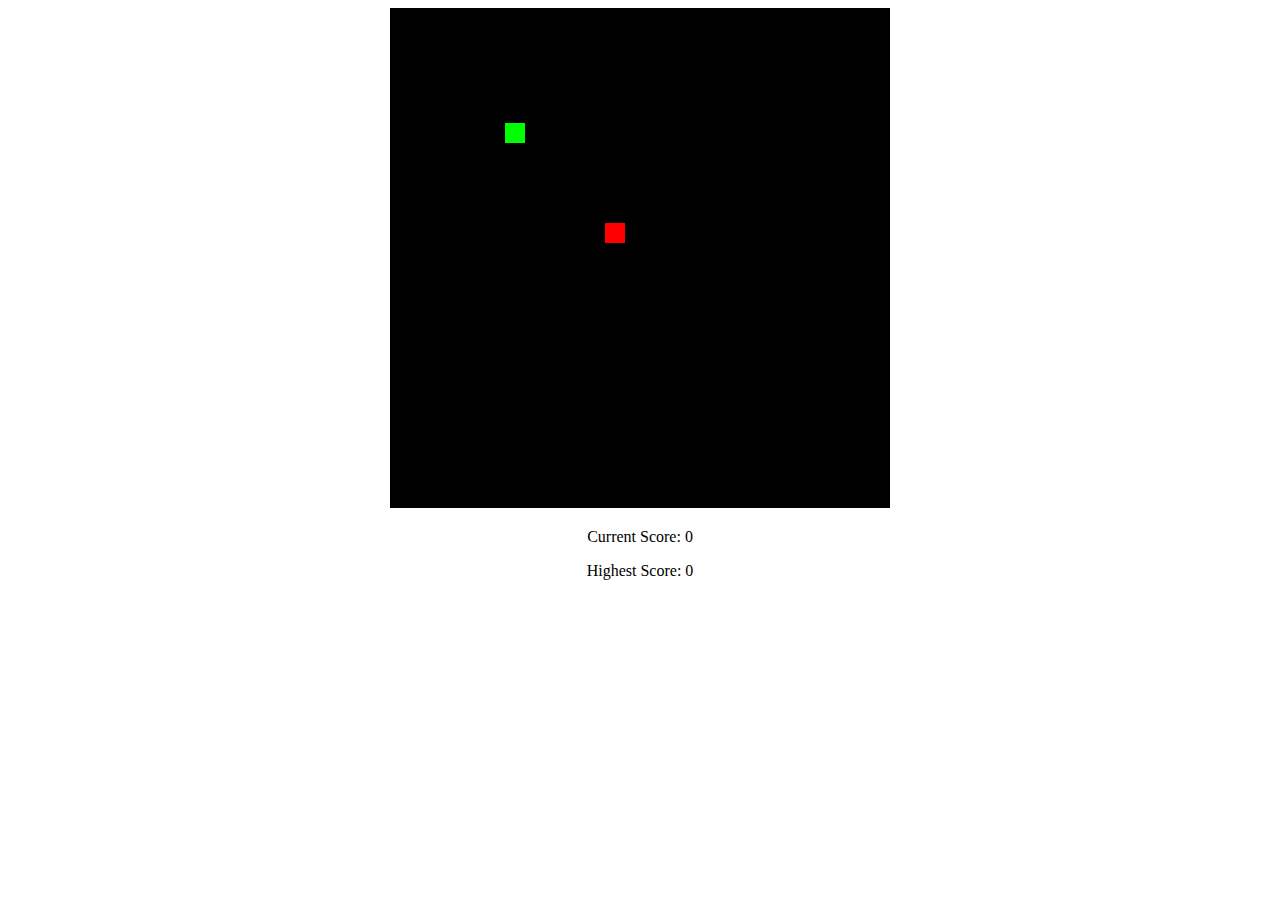
<file: index.html>
<!DOCTYPE html>
<html lang="en">
<head>
    <meta charset="UTF-8">
    <meta name="viewport" content="width=device-width, initial-scale=1.0">
    <title>Document</title>
    <style>
        body{
            text-align: center;
        }
    </style>
</head>
<body>
    
    <div id="gameContainer">
        <canvas id="gameboard" width="500" height="500"></canvas>
        <div id="scoreBox">
            <p>Current Score: <span id="currentScore">0</span></p>
            <p>Highest Score: <span id="highestScore">0</span></p>
        </div>
    </div>

    <script src="main1.js"></script>
</body>
</html>
</file>
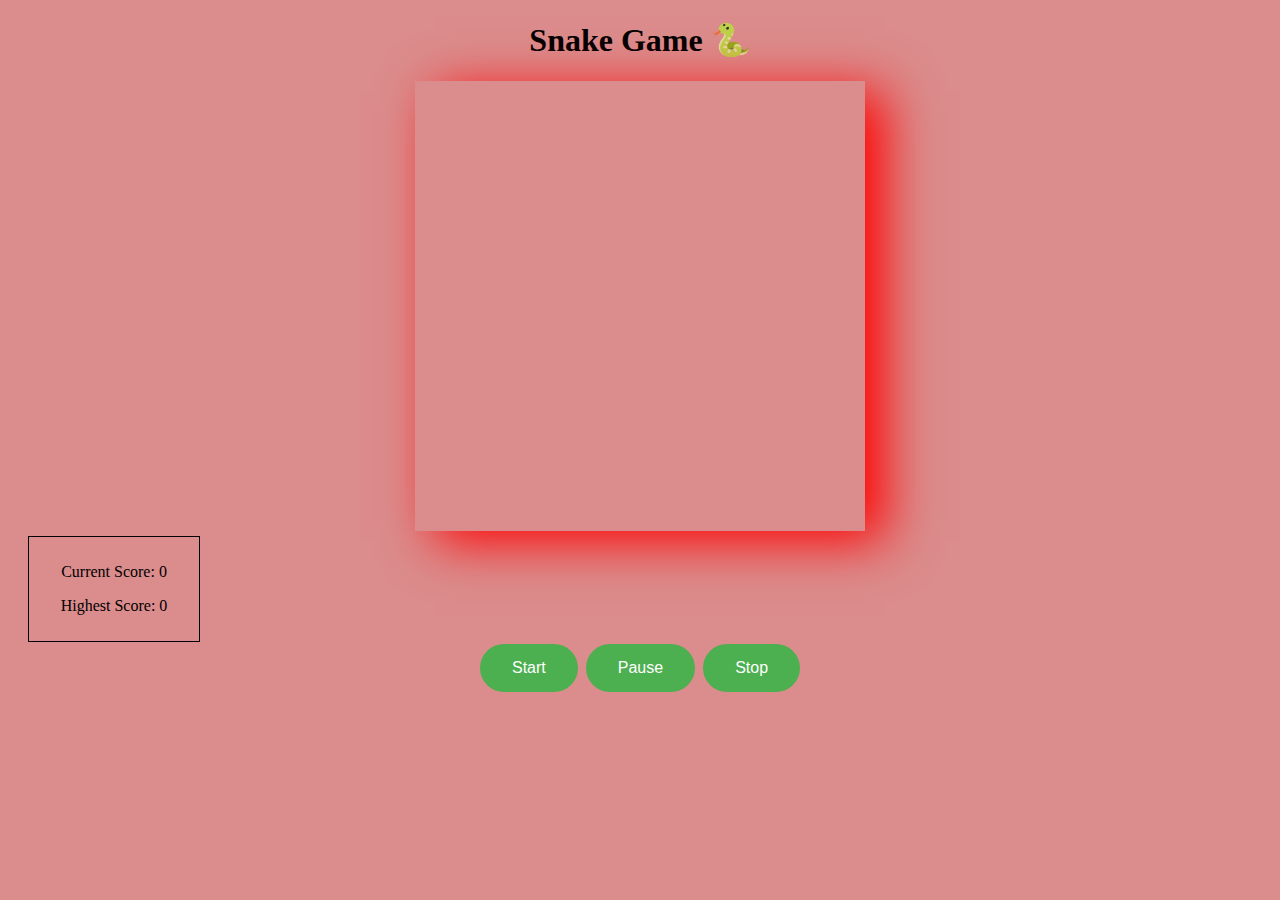
<file: _MDZE_219080682/index.html>
<!DOCTYPE html>
<html lang="en">
<head>
    <meta charset="UTF-8">
    <meta name="viewport" content="width=device-width, initial-scale=1.0">
    <link rel="stylesheet" href="style.css">
    <title>Snake</title>
</head>
<body>
    <h1 id="game_title">Snake Game 🐍 </h1>
    <div id="gameContainer">
        
        <canvas id="gameboard" width="450" height="450"></canvas><br>
        
        <div id="scoreBoard">
            <p>Current Score: <span id="currentScore">0</span></p>
            <p>Highest Score: <span id="highestScore">0</span></p>
        </div>

        <div id="buttonContainer">
        <button id="startBtn">Start</button>
        <button id="pauseBtn">Pause</button>
        <button id="stopBtn">Stop</button>
        </div>
    </div>

   
    

    <script src="main.js"></script>
</body>
</html>
</file>
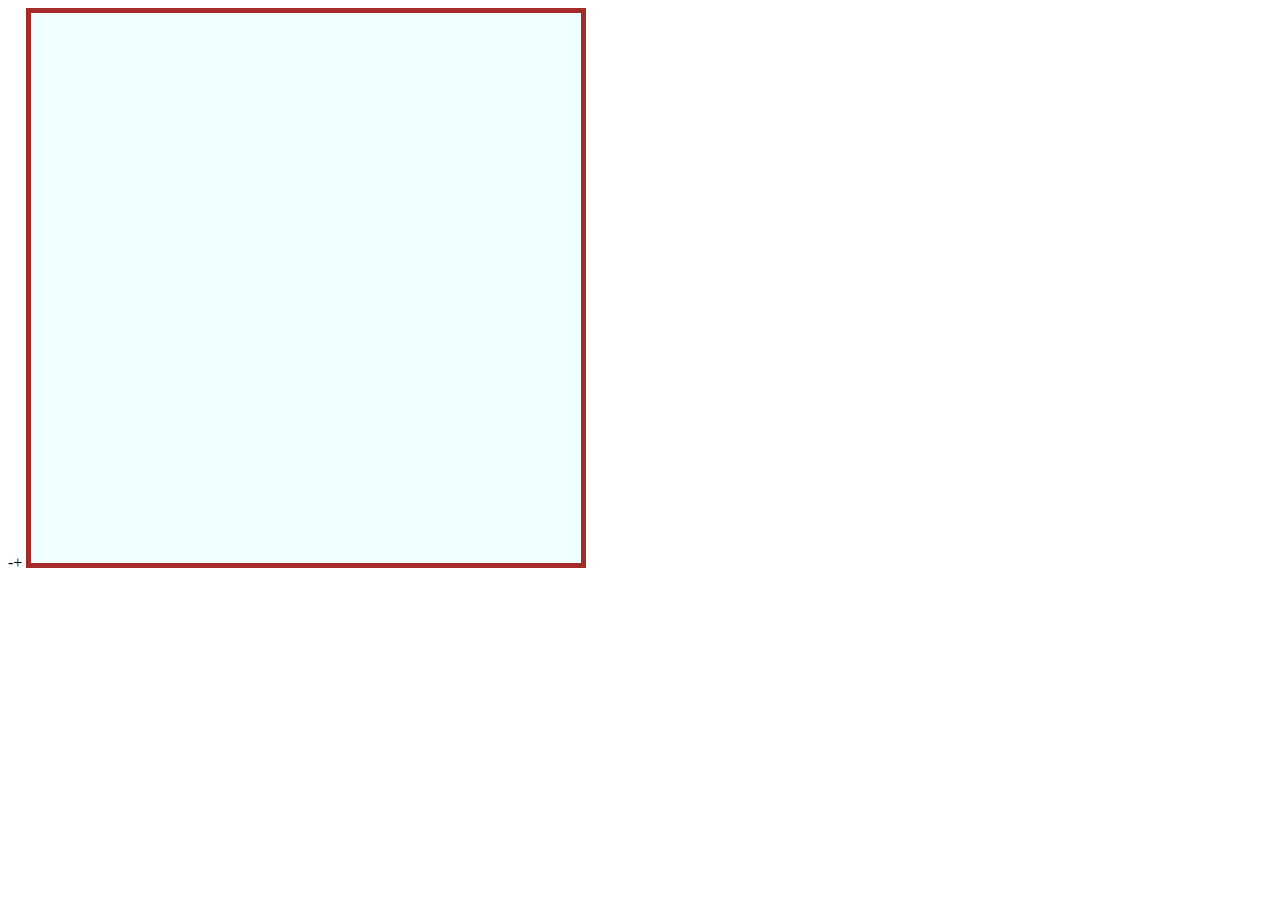
<file: pugman/index.html>
-+<!DOCTYPE html>
<html lang="en">
<head>
    <meta charset="UTF-8">
    <meta name="viewport" content="width=device-width, initial-scale=1.0">
    <title>Document</title>
</head>
<body>
    

    <canvas
        width="550"
        height="550"
        style="background-color: azure; border: 5px solid brown;";
    ></canvas>

    <script src="main.js"></script>
</body>
</html>
</file>
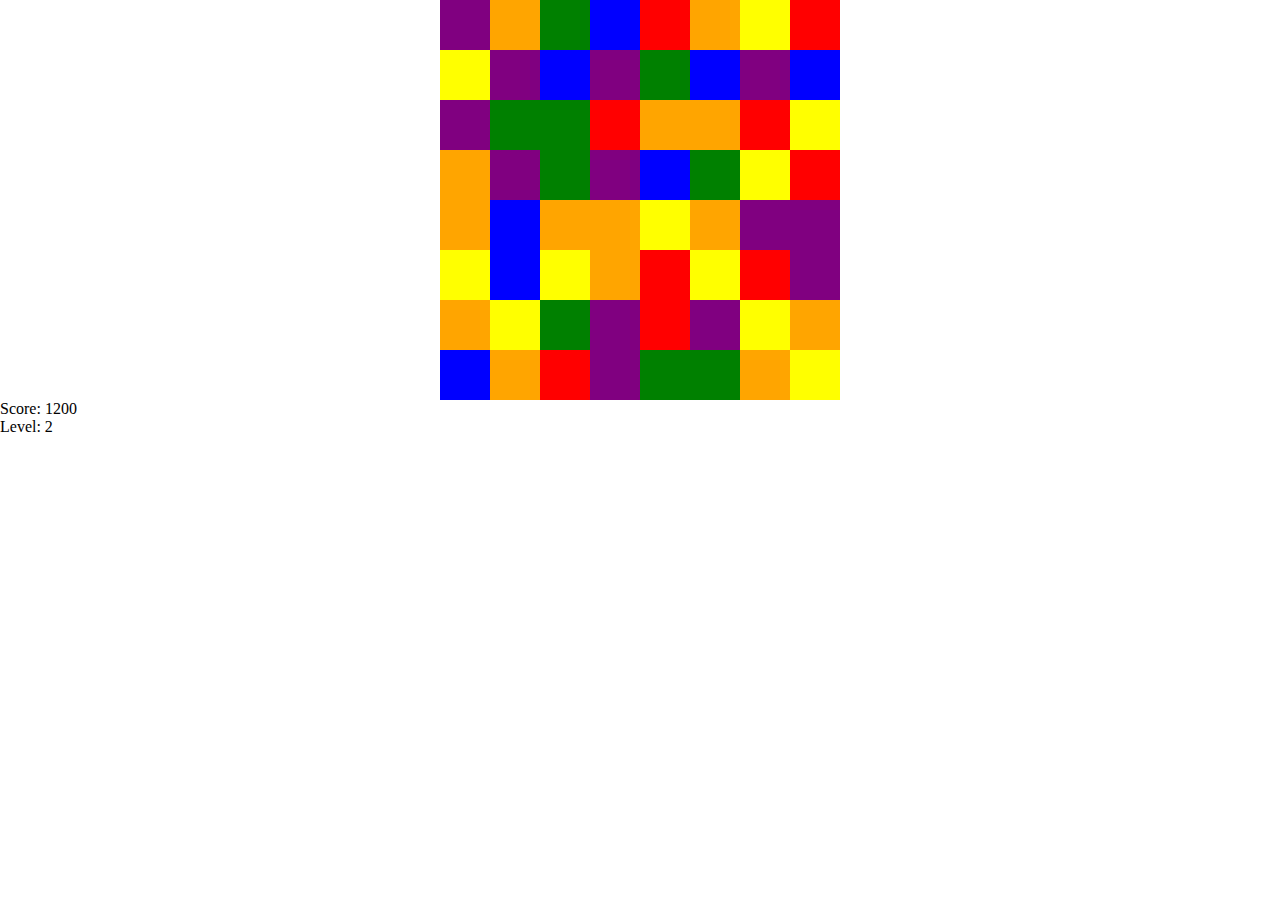
<file: game.html>
<!DOCTYPE html>
<html lang="en">
<head>
    <meta charset="UTF-8">
    <meta name="viewport" content="width=device-width, initial-scale=1.0">
    <title>Match-3 Puzzle Game</title>
    <style>
        body { margin: 0; }
        canvas { display: block; margin: auto; }
    </style>
</head>
<body>
    <canvas id="gameCanvas" width="400" height="400"></canvas>
    <div id="score">Score: 0</div>
    <div id="level">Level: 1</div>
    <script>
        // Constants
        const ROWS = 8;
        const COLS = 8;
        const GEM_SIZE = 50;
        const SWAP_SPEED = 5; // Pixels per frame
        const MATCH_SCORE = 100;
        const LEVEL_UP_SCORE = 1000;

        // Game state
        let gems = [];
        let selectedGem = null;
        let targetGem = null;
        let isSwapping = false;
        let score = 0;
        let level = 1;

        // Initialize game
        function initGame() {
            score = 0;
            level = 1;
            document.getElementById("score").innerText = "Score: " + score;
            document.getElementById("level").innerText = "Level: " + level;

            for (let i = 0; i < ROWS; i++) {
                gems[i] = [];
                for (let j = 0; j < COLS; j++) {
                    gems[i][j] = Math.floor(Math.random() * 6); // Randomly assign gem types
                }
            }
        }

        // Render game
        function render() {
            const canvas = document.getElementById("gameCanvas");
            const ctx = canvas.getContext("2d");
            ctx.clearRect(0, 0, canvas.width, canvas.height);

            for (let i = 0; i < ROWS; i++) {
                for (let j = 0; j < COLS; j++) {
                    const gemType = gems[i][j];
                    const x = j * GEM_SIZE;
                    const y = i * GEM_SIZE;
                    ctx.fillStyle = getColor(gemType);
                    ctx.fillRect(x, y, GEM_SIZE, GEM_SIZE);
                }
            }

            if (isSwapping) {
                animateSwap();
            }

            checkAndRemoveMatches();
        }

        // Get color based on gem type
        function getColor(gemType) {
            switch (gemType) {
                case 0: return "red";
                case 1: return "blue";
                case 2: return "green";
                case 3: return "yellow";
                case 4: return "purple";
                case 5: return "orange";
                default: return "black";
            }
        }

        // Swap gems
        function swap(x1, y1, x2, y2) {
            const temp = gems[y1][x1];
            gems[y1][x1] = gems[y2][x2];
            gems[y2][x2] = temp;
        }

        // Handle player input
        function handleInput(event) {
            if (!isSwapping) {
                const canvas = document.getElementById("gameCanvas");
                const rect = canvas.getBoundingClientRect();
                const mouseX = event.clientX - rect.left;
                const mouseY = event.clientY - rect.top;

                const gemX = Math.floor(mouseX / GEM_SIZE);
                const gemY = Math.floor(mouseY / GEM_SIZE);

                if (!selectedGem) {
                    selectedGem = { x: gemX, y: gemY };
                } else {
                    targetGem = { x: gemX, y: gemY };
                    if (isAdjacent(selectedGem, targetGem)) {
                        swap(selectedGem.x, selectedGem.y, targetGem.x, targetGem.y);
                        isSwapping = true;
                    }
                    selectedGem = null;
                    targetGem = null;
                }
            }
        }

        // Check if two gems are adjacent
        function isAdjacent(gem1, gem2) {
            const dx = Math.abs(gem1.x - gem2.x);
            const dy = Math.abs(gem1.y - gem2.y);
            return (dx === 1 && dy === 0) || (dx === 0 && dy === 1);
        }

        // Animate gem swap
        function animateSwap() {
            const dx = targetGem.x - selectedGem.x;
            const dy = targetGem.y - selectedGem.y;

            if (dx !== 0) {
                if (dx > 0) {
                    gems[selectedGem.y][selectedGem.x] = gems[selectedGem.y][selectedGem.x + 1];
                    gems[selectedGem.y][selectedGem.x + 1] = null;
                } else {
                    gems[selectedGem.y][selectedGem.x] = gems[selectedGem.y][selectedGem.x - 1];
                    gems[selectedGem.y][selectedGem.x - 1] = null;
                }
            } else if (dy !== 0) {
                if (dy > 0) {
                    gems[selectedGem.y][selectedGem.x] = gems[selectedGem.y + 1][selectedGem.x];
                    gems[selectedGem.y + 1][selectedGem.x] = null;
                } else {
                    gems[selectedGem.y][selectedGem.x] = gems[selectedGem.y - 1][selectedGem.x];
                    gems[selectedGem.y - 1][selectedGem.x] = null;
                }
            }

            render();

            if (dx !== 0 || dy !== 0) {
                setTimeout(animateSwap, SWAP_SPEED);
            } else {
                isSwapping = false;
            }
        }

        // Check and remove matches
        function checkAndRemoveMatches() {
            let matchedGems = [];

            // Check horizontally
            for (let i = 0; i < ROWS; i++) {
                for (let j = 0; j < COLS - 2; j++) {
                    if (gems[i][j] === gems[i][j + 1] && gems[i][j] === gems[i][j + 2]) {
                        matchedGems.push({ x: j, y: i }, { x: j + 1, y: i }, { x: j + 2, y: i });
                    }
                }
            }

            // Check vertically
            for (let i = 0; i < ROWS - 2; i++) {
                for (let j = 0; j < COLS; j++) {
                    if (gems[i][j] === gems[i + 1][j] && gems[i][j] === gems[i + 2][j]) {
                        matchedGems.push({ x: j, y: i }, { x: j, y: i + 1 }, { x: j, y: i + 2 });
                    }
                }
            }

            // Remove matched gems and update score
            if (matchedGems.length > 0) {
                score += matchedGems.length * MATCH_SCORE;
                document.getElementById("score").innerText = "Score: " + score;

                for (let i = 0; i < matchedGems.length; i++) {
                    const gem = matchedGems[i];
                    gems[gem.y][gem.x] = null;
                }

                refillBoard();
            }

            // Check for level up
            if (score >= LEVEL_UP_SCORE * level) {
                level++;
                document.getElementById("level").innerText = "Level: " + level;
            }
        }

        // Refill the board after removing matched gems
        function refillBoard() {
            for (let j = 0; j < COLS; j++) {
                for (let i = ROWS - 1; i >= 0; i--) {
                    if (gems[i][j] === null) {
                        let k = i;
                        while (k > 0 && gems[k][j] === null) {
                            k--;
                        }
                        gems[i][j] = gems[k][j];
                        gems[k][j] = null;
                    }
                }
            }

            // Fill empty spaces with new gems
            for (let i = 0; i < ROWS; i++) {
                for (let j = 0; j < COLS; j++) {
                    if (gems[i][j] === null) {
                        gems[i][j] = Math.floor(Math.random() * 6); // Randomly assign gem types
                    }
                }
            }
        }

        // Initialize and start the game loop
        function startGame() {
            initGame();
            const canvas = document.getElementById("gameCanvas");
            canvas.addEventListener("click", handleInput);
            setInterval(function() {
                render();
            }, 1000 / 60); // 60 FPS
        }

        // Start the game
        startGame();
    </script>
</body>
</html>
</file>
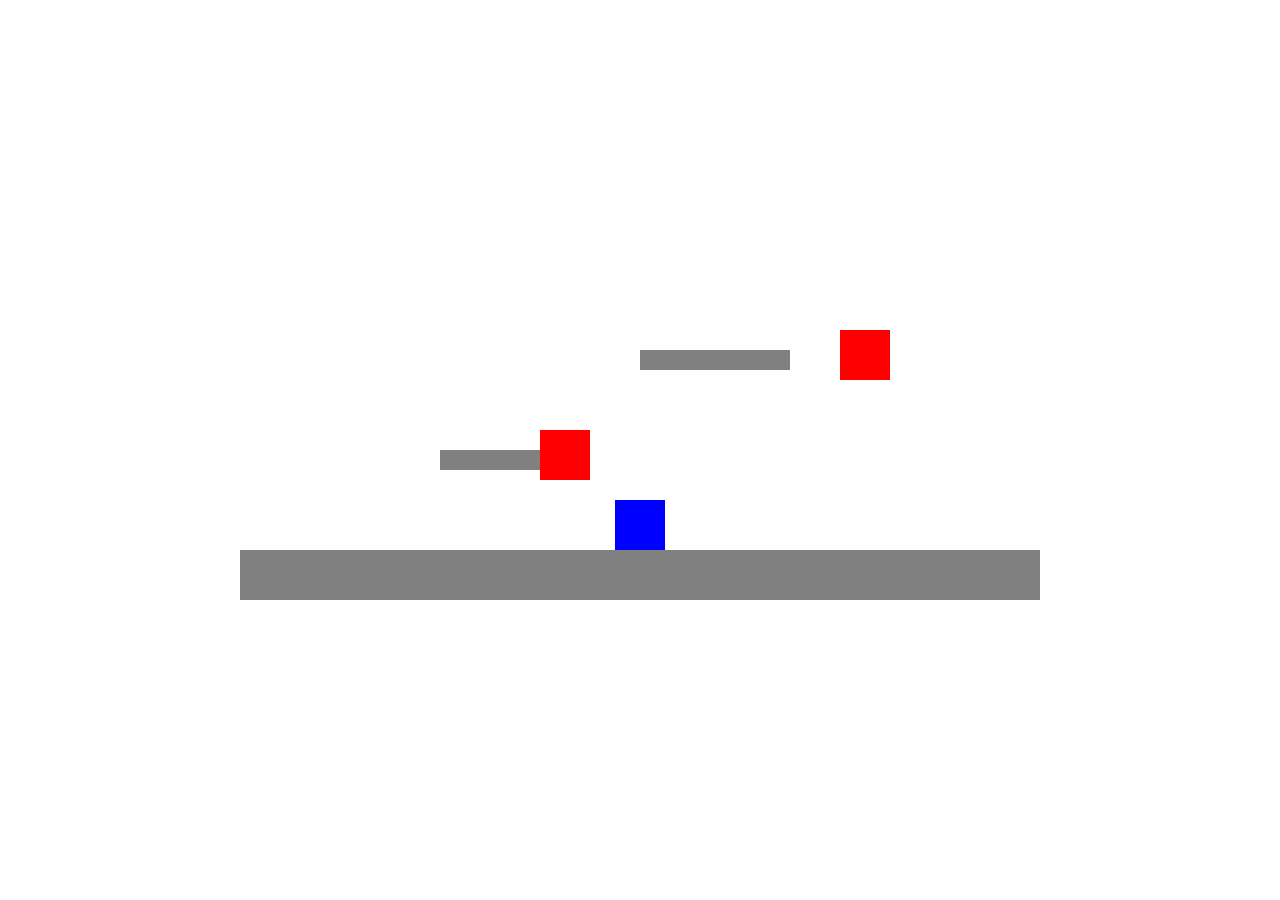
<file: game1.html>
<!DOCTYPE html>
<html lang="en">
<head>
    <meta charset="UTF-8">
    <meta name="viewport" content="width=device-width, initial-scale=1.0">
    <title>2D Platformer Game</title>
    <style>
        body { margin: 0; }
        canvas { display: block; margin: auto; }
    </style>
</head>
<body>
    <canvas id="gameCanvas" width="800" height="600"></canvas>
    <script>
        // Constants
        const canvas = document.getElementById("gameCanvas");
        const ctx = canvas.getContext("2d");
        const GRAVITY = 0.5;
        const JUMP_FORCE = 10;
        const MOVE_SPEED = 5;
        const PLAYER_WIDTH = 50;
        const PLAYER_HEIGHT = 50;
        const GROUND_HEIGHT = 50;
        const LEVEL_WIDTH = 800;
        const LEVEL_HEIGHT = 600;

        // Game state
        let player = {
            x: canvas.width / 2 - PLAYER_WIDTH / 2,
            y: canvas.height - PLAYER_HEIGHT - GROUND_HEIGHT,
            velocityX: 0,
            velocityY: 0,
            isJumping: false
        };

        let platforms = [
            { x: 0, y: canvas.height - GROUND_HEIGHT, width: LEVEL_WIDTH, height: GROUND_HEIGHT },
            { x: 200, y: canvas.height - GROUND_HEIGHT - 100, width: 150, height: 20 }, // Additional platform 1
            { x: 400, y: canvas.height - GROUND_HEIGHT - 200, width: 150, height: 20 }, // Additional platform 2
            // Add more platforms here for level design
        ];

        let obstacles = [
            { x: 300, y: canvas.height - GROUND_HEIGHT - 120, width: 50, height: 50 }, // Additional obstacle 1
            { x: 600, y: canvas.height - GROUND_HEIGHT - 220, width: 50, height: 50 }, // Additional obstacle 2
            // Add more obstacles here
        ];

        // Input state
        let keys = {
            left: false,
            right: false,
            up: false
        };

        // Event listeners
        document.addEventListener("keydown", keyDownHandler);
        document.addEventListener("keyup", keyUpHandler);

        function keyDownHandler(event) {
            if (event.key === "ArrowLeft" || event.key === "a") {
                keys.left = true;
            }
            if (event.key === "ArrowRight" || event.key === "d") {
                keys.right = true;
            }
            if (event.key === "ArrowUp" || event.key === "w") {
                keys.up = true;
            }
        }

        function keyUpHandler(event) {
            if (event.key === "ArrowLeft" || event.key === "a") {
                keys.left = false;
            }
            if (event.key === "ArrowRight" || event.key === "d") {
                keys.right = false;
            }
            if (event.key === "ArrowUp" || event.key === "w") {
                keys.up = false;
            }
        }

        // Main game loop
        function draw() {
            ctx.clearRect(0, 0, canvas.width, canvas.height);

            // Draw platforms
            ctx.fillStyle = "gray";
            for (let i = 0; i < platforms.length; i++) {
                ctx.fillRect(platforms[i].x, platforms[i].y, platforms[i].width, platforms[i].height);
            }

            // Draw obstacles
            ctx.fillStyle = "red";
            for (let i = 0; i < obstacles.length; i++) {
                ctx.fillRect(obstacles[i].x, obstacles[i].y, obstacles[i].width, obstacles[i].height);
            }

            // Update player position
            if (keys.left) {
                player.velocityX = -MOVE_SPEED;
            } else if (keys.right) {
                player.velocityX = MOVE_SPEED;
            } else {
                player.velocityX = 0;
            }

            if (keys.up && !player.isJumping) {
                player.velocityY = -JUMP_FORCE;
                player.isJumping = true;
            }

            player.velocityY += GRAVITY;
            player.x += player.velocityX;
            player.y += player.velocityY;

            // Check collision with platforms
            for (let i = 0; i < platforms.length; i++) {
                let p = platforms[i];
                if (
                    player.x < p.x + p.width &&
                    player.x + PLAYER_WIDTH > p.x &&
                    player.y < p.y + p.height &&
                    player.y + PLAYER_HEIGHT > p.y
                ) {
                    // Collided with platform
                    if (player.velocityY > 0 && player.y + PLAYER_HEIGHT <= p.y + Math.abs(player.velocityY)) {
                        player.y = p.y - PLAYER_HEIGHT;
                        player.velocityY = 0;
                        player.isJumping = false;
                    }
                }
            }

            // Check collision with obstacles
            for (let i = 0; i < obstacles.length; i++) {
                let o = obstacles[i];
                if (
                    player.x < o.x + o.width &&
                    player.x + PLAYER_WIDTH > o.x &&
                    player.y < o.y + o.height &&
                    player.y + PLAYER_HEIGHT > o.y
                ) {
                    // Collided with obstacle, reset player position
                    player.x = canvas.width / 2 - PLAYER_WIDTH / 2;
                    player.y = canvas.height - PLAYER_HEIGHT - GROUND_HEIGHT;
                }
            }

            // Draw player
            ctx.fillStyle = "blue";
            ctx.fillRect(player.x, player.y, PLAYER_WIDTH, PLAYER_HEIGHT);

            requestAnimationFrame(draw);
        }

        // Start the game loop
        draw();
    </script>
</body>
</html>
</file>
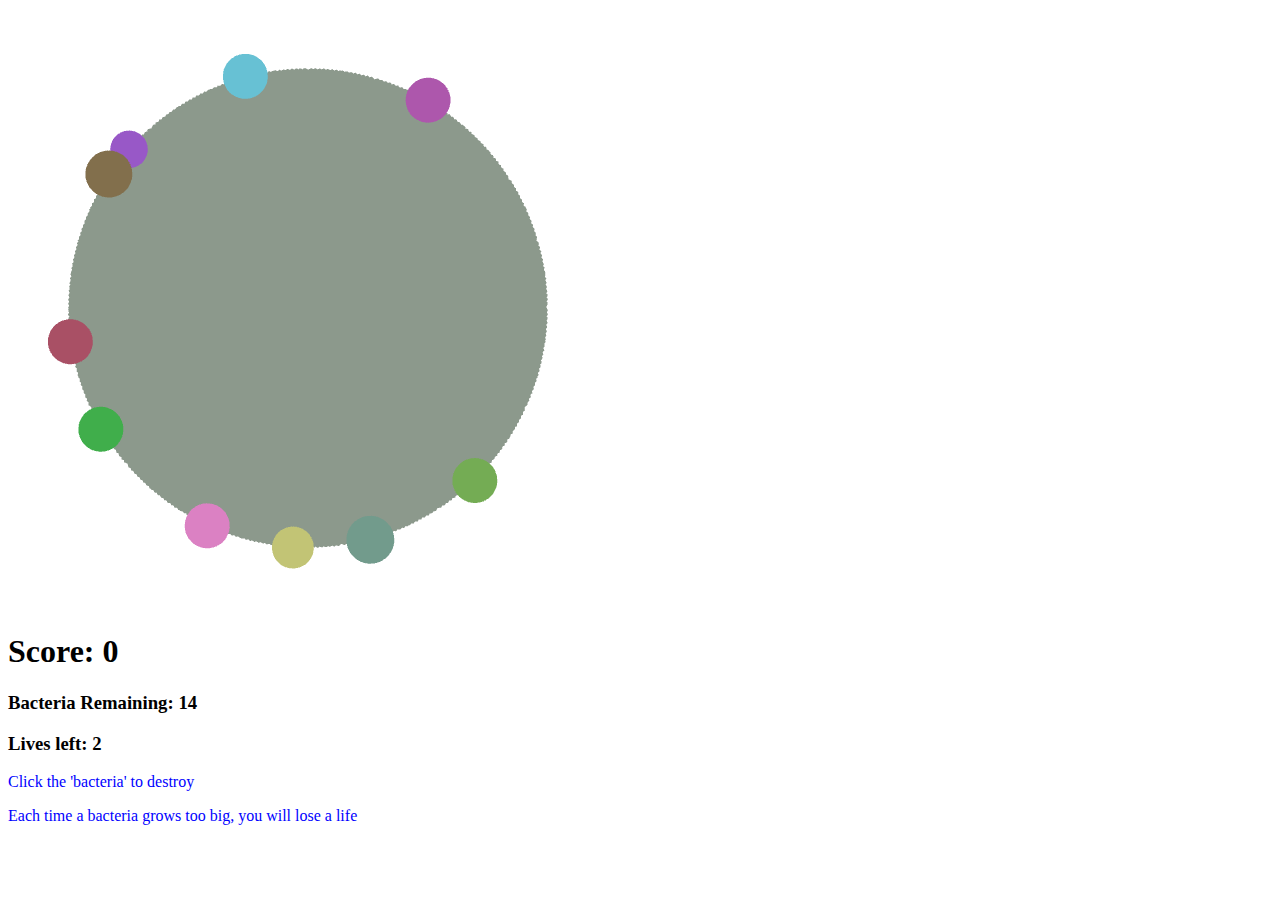
<file: game3.html>
<!DOCTYPE html>
<html lang="en">
    <head>
        <meta charset="utf-8" />
        <title> Bacteria Zapper</title>
        <style>
          .container {
            position: relative;
          }
          #text {
            position: absolute;
            pointer-events: none;
            left: 0px;
            top: 0px
            z-index: 10;
          }
          #particles {
            position: absolute;
            pointer-events: none;
            left: 0px;
            top: 0px
            z-index: 2;
          }
          p {
            color:blue;
          }
        </style>

        <script src="index.js"> </script>
    </head>

    <body onload="main()">
        <div class="container">
          <canvas id="gameSurface" width="600" height="600">
            use browser that supports canvas
          </canvas>
          <canvas id="particles" width="600" height="600"></canvas>
          <canvas id="text" width="600" height="600"></canvas>      
        </div>


        <h1> Score: <span id="scoreDisplay"></span></h1>
        <h3> Bacteria Remaining: <span id="bacRemaining"></span></h3>
        <h3> Lives left: <span id="lives"></span></h3>
        <p>Click the 'bacteria' to destroy</p>
        <p>Each time a bacteria grows too big, you will lose a life</p>
        <span id="fps"></span>
    </body>
</html>
</file>
<file: _MDZE_219080682/style.css>
body{
    text-align: center;
    background-color: rgb(219, 140, 140);
}

canvas{
    
    box-shadow: red 20px 10px 50px;
    margin-bottom: 1px;
}

#scoreBoard {
    border: 1px solid #000;
    padding: 10px;
    margin-left: 20px;
    width: 150px;
}

#buttonContainer{
    margin-top: 1px;
}


button {
    border: none;
    background-color: #4CAF50;
    color: white;
    padding: 15px 32px;
    text-align: center;
    text-decoration: none;
    display: inline-block;
    font-size: 16px;
    margin: 4px 2px;
    margin-top: 1px;
    cursor: pointer;
    border-radius: 50px;
}

button:hover {
    background-color: #45a049;
}
</file>
